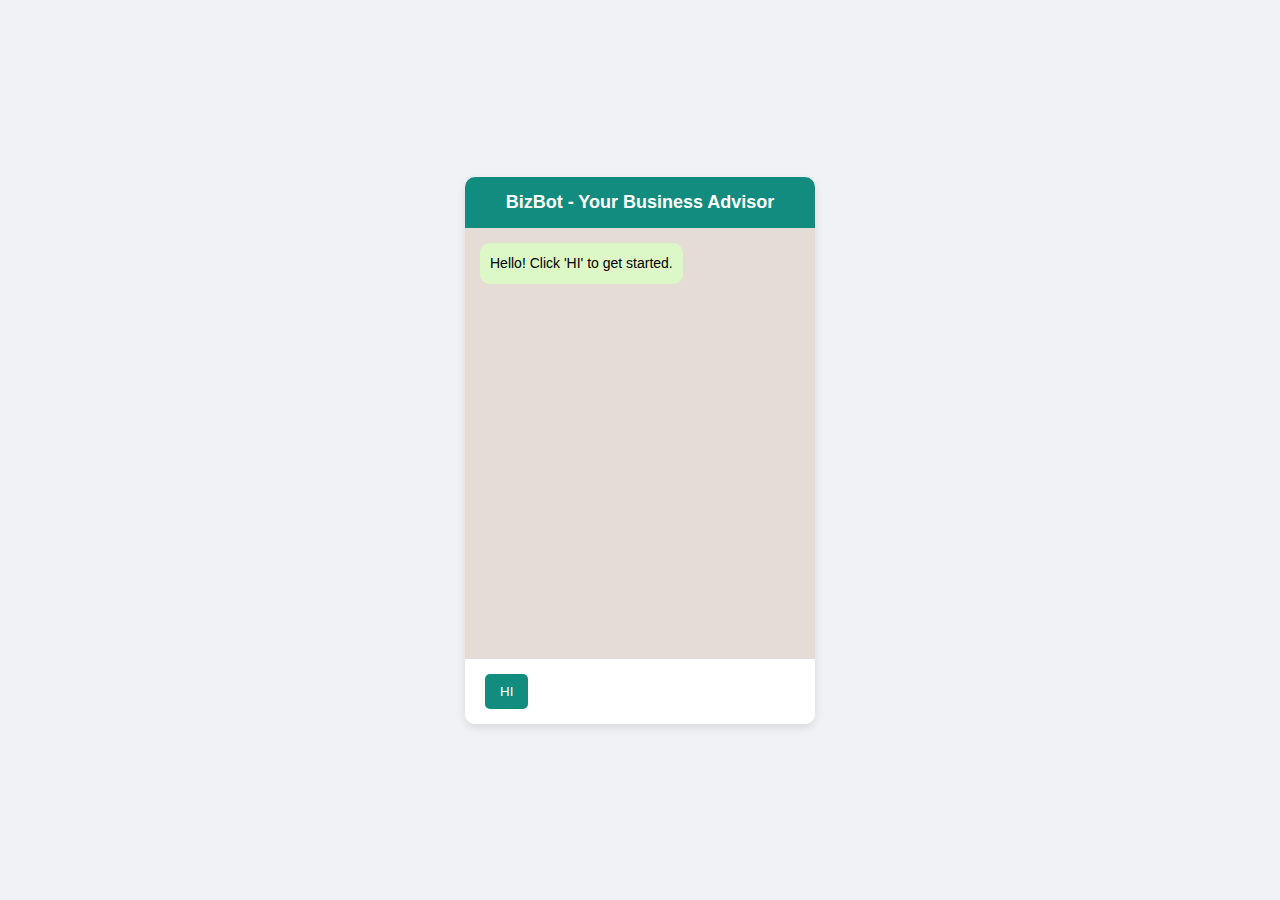
<file: index.html>
<!DOCTYPE html>
<html lang="en">
<head>
    <meta charset="UTF-8">
    <meta name="viewport" content="width=device-width, initial-scale=1.0">
    <title>BizBot - AI Business Chatbot</title>
</head>
<style>
body {
    font-family: Arial, sans-serif;
    background-color: #f0f2f5; /* Neutral background */
    display: flex;
    justify-content: center;
    align-items: center;
    height: 100vh;
    margin: 0;
}

.chat-container {
    width: 350px;
    background: #ffffff;
    border-radius: 10px;
    box-shadow: 0 4px 10px rgba(0, 0, 0, 0.1);
    overflow: hidden;
    display: flex;
    flex-direction: column;
}

.chat-header {
    background: #128C7E; /* WhatsApp Green */
    color: #fff;
    padding: 15px;
    text-align: center;
    font-size: 18px;
    font-weight: bold;
}

.chat-box {
    height: 400px;
    padding: 15px;
    overflow-y: auto;
    display: flex;
    flex-direction: column;
    gap: 10px;
    background: #e5ddd5; /* Subtle background for messages */
}

.bot-message, .user-message {
    padding: 10px;
    border-radius: 10px;
    max-width: 80%;
    font-size: 14px;
    line-height: 1.5;
}

.bot-message {
    background: #DCF8C6; /* Light green like WhatsApp bot messages */
    color: #000;
    align-self: flex-start;
}

.user-message {
    background: #25D366; /* WhatsApp green */
    color: white;
    align-self: flex-end;
    text-align: right;
}

.chat-input {
    display: flex;
    padding: 10px;
    border-top: 1px solid #ddd;
    background: #ffffff;
}

.chat-input input {
    flex: 1;
    padding: 10px;
    border: 1px solid #ccc;
    border-radius: 5px;
    outline: none;
}

.chat-input button {
    background: #128C7E; /* Matches header */
    color: white;
    border: none;
    padding: 10px 15px;
    border-radius: 5px;
    margin-left: 10px;
    cursor: pointer;
}

.chat-input button:hover {
    background: #0e7a6d;
}

.ad-popup {
    position: fixed;
    bottom: 20px;
    right: 20px;
    background-color: #FF9800; /* More eye-catching */
    color: white;
    padding: 15px;
    border-radius: 10px;
    box-shadow: 0px 4px 6px rgba(0, 0, 0, 0.1);
    max-width: 300px;
    font-size: 14px;
    text-align: center;
    z-index: 1000;
}

.ad-popup a {
    color: #fff;
    font-weight: bold;
    text-decoration: none;
    display: block;
    margin-top: 5px;
}

.close-ad {
    background: none;
    border: none;
    color: white;
    font-size: 16px;
    position: absolute;
    top: 5px;
    right: 10px;
    cursor: pointer;
}

button {
    padding: 8px 12px;
    margin: 5px;
    border: none;
    background-color: #128C7E;
    color: white;
    border-radius: 5px;
    cursor: pointer;
}

button:hover {
    background-color: #0e7a6d;
}

.ad-popup {
    position: fixed;
    top: 50%;
    left: 50%;
    transform: translate(-50%, -50%);
    background-color: #25d366;
    color: white;
    padding: 20px;
    border-radius: 12px;
    box-shadow: 0px 5px 15px rgba(0, 0, 0, 0.2);
    max-width: 320px;
    font-size: 15px;
    text-align: center;
    z-index: 1000;
    animation: fadeIn 0.5s ease-in-out;
}

.ad-popup a {
    display: inline-block;
    background: white;
    color: #25d366;
    font-weight: bold;
    text-decoration: none;
    padding: 10px 15px;
    border-radius: 5px;
    margin-top: 10px;
    transition: 0.3s ease;
}

.ad-popup a:hover {
    background: #1da851;
    color: white;
}

.close-ad {
    background: none;
    border: none;
    color: white;
    font-size: 18px;
    position: absolute;
    top: 8px;
    right: 12px;
    cursor: pointer;
}

/* Smooth fade-in animation */
@keyframes fadeIn {
    from {
        opacity: 0;
        transform: translate(-50%, -60%);
    }
    to {
        opacity: 1;
        transform: translate(-50%, -50%);
    }
}



</style>
<body>
    <div class="chat-container">
        <div class="chat-header">BizBot - Your Business Advisor</div>
        <div class="chat-box" id="chat-box">
            <div class="bot-message">Hello! Click 'HI' to get started.</div>
        </div>
        <div class="chat-input">
            <button onclick="startBusinessFlow()">HI</button>
        </div>
    </div>
    <script>
document.addEventListener("DOMContentLoaded", () => {
    const chatBox = document.getElementById("chat-box");

    function appendMessage(text, sender) {
        const messageDiv = document.createElement("div");
        messageDiv.classList.add(sender === "bot" ? "bot-message" : "user-message");
        messageDiv.innerText = text;
        chatBox.appendChild(messageDiv);
        chatBox.scrollTop = chatBox.scrollHeight;
    }

    function appendButton(text, callback) {
        const button = document.createElement("button");
        button.innerText = text;
        button.onclick = callback;
        chatBox.appendChild(button);
        chatBox.scrollTop = chatBox.scrollHeight;
    }

    function startBusinessFlow() {
        appendMessage("I need a business idea", "user");
        setTimeout(() => {
            appendMessage("What is your budget?", "bot");
            appendButton("$10", () => showBusinessIdeas(10));
            appendButton("$100", () => showBusinessIdeas(100));
            appendButton("$1,000", () => showBusinessIdeas(1000));
            appendButton("$10,000", () => showBusinessIdeas(10000));
        }, 500);
    }

    function showBusinessIdeas(budget) {
        appendMessage(`My budget is $${budget}`, "user");
        setTimeout(() => {
            appendMessage("Here are some business ideas for you:", "bot");

            const ideas = {
                10: [
                { 
    title: "Reselling Used Items", 
    description: {
        intro: "Reselling means buying used or unwanted items, making them look better, and selling them for a profit. You can start with things like clothes, shoes, or gadgets that people no longer use.",
        benefits: "You don’t need a lot of money to start. It’s good for the environment because items are reused instead of thrown away. You can make money quickly if you find good products to sell.",
        target: "This business is great for students, people who love shopping, and anyone who wants to make extra money.",
        model: "Find old or unwanted items from friends, family, or thrift stores. Clean them up, take nice pictures, and sell them online or to people around you.",
        setup: "Use Facebook Marketplace, Instagram, or WhatsApp groups to sell your items. You can also try eBay or other classified ads websites.",
        operation: "Take clear photos of the items, set a fair price, and describe them well. Respond quickly to buyers and be polite.",
        finance: "With just $10, you can buy a few used items and sell them for $50 or more, making a good profit.",
        challenges: "Finding quality products may take time. Some people might try to scam you, so be careful when dealing with buyers.",
        conclusion: "Reselling is an easy way to make money. You can start small and grow by selling more valuable items.",
        additional: "You can expand by buying items in bulk or working with thrift stores to get better deals."
    }
},
{ 
    title: "Print-on-Demand Business", 
    description: {
        intro: "Print-on-Demand (POD) is a business where you sell custom-designed products like t-shirts, mugs, and phone cases without keeping stock. The products are only made when a customer orders them.",
        benefits: "You don’t need to buy products in advance, so there’s no risk of losing money. It’s easy to start, and you can be creative by making unique designs.",
        target: "This is great for artists, social media influencers, and people who love fashion or design.",
        model: "Create a design, upload it to a POD platform, and set your price. When someone orders, the platform prints and ships it while you earn a profit.",
        setup: "Sign up on websites like Printful, Teespring, or Redbubble. Create simple but attractive designs and upload them.",
        operation: "Share your designs on social media and tell people about them. You can also create an online store to attract more customers.",
        finance: "You can start for free by using online design tools. Your earnings depend on how many products you sell, with some people making $500 or more monthly.",
        challenges: "There is a lot of competition, and you need to promote your designs well to make sales.",
        conclusion: "Print-on-Demand is great if you love designing and can promote your work online.",
        additional: "Choosing a unique theme or niche for your designs can help you stand out."
    }
},
{ 
    title: "Affiliate Marketing", 
    description: {
        intro: "Affiliate marketing is a way to make money by recommending products or services to others. When someone buys through your special link, you earn a commission.",
        benefits: "You don’t need to create or sell your own products. It’s a good way to earn passive income over time.",
        target: "This is great for bloggers, social media influencers, YouTubers, and people who like recommending things to others.",
        model: "Join an affiliate program, get a unique link, and share it on your website, social media, or YouTube videos. When people buy through your link, you earn money.",
        setup: "Sign up for programs like Amazon Associates, Jumia, or Konga Affiliate and start promoting their products.",
        operation: "Write reviews, create videos, or share posts about products. The more people use your link, the more you earn.",
        finance: "You can earn anywhere from a few dollars to thousands of dollars per month, depending on how many people buy through your link.",
        challenges: "You need an audience who trusts your recommendations. It takes time to grow your influence.",
        conclusion: "Affiliate marketing is a long-term business, but with patience, it can become a great source of income.",
        additional: "Building an email list can help you get more buyers."
    }
},
{ 
    title: "Freelance Writing", 
    description: {
        intro: "Freelance writing means getting paid to write articles, blog posts, or other content for websites and businesses.",
        benefits: "You can work from anywhere, choose your clients, and get paid for your writing skills.",
        target: "Ideal for students, writers, and anyone who enjoys writing and storytelling.",
        model: "Write articles or other content and sell your services to clients who need them.",
        setup: "Sign up on websites like Fiverr, Upwork, or Freelancer. Create a profile showing your skills.",
        operation: "Apply for jobs, write quality content, and deliver on time. Build a reputation to get more work.",
        finance: "Beginners can earn $5 to $50 per article. With experience, earnings can reach $500 or more per month.",
        challenges: "Finding clients at the start can be difficult, and some clients may not pay well.",
        conclusion: "Freelance writing is a great way to make money, especially if you love writing.",
        additional: "Specializing in a niche like tech or finance can help you earn more."
    }
},
{ 
    title: "Mini Importation", 
    description: {
        intro: "Mini importation means buying small, affordable goods from China and selling them for a profit in Nigeria.",
        benefits: "You can buy products cheaply and sell them for a higher price, making good profit margins.",
        target: "Great for students, small business owners, and online sellers.",
        model: "Find popular products at low prices, buy in small quantities, and sell locally.",
        setup: "Use websites like AliExpress, 1688, or Alibaba to find cheap products.",
        operation: "Market your products through WhatsApp, Instagram, and Facebook ads.",
        finance: "With $10, you can buy small products and resell them for a 2-3x profit.",
        challenges: "Shipping takes time, and you need to make sure you buy from trusted suppliers.",
        conclusion: "Mini importation is profitable if you choose the right products.",
        additional: "Focus on trending or unique products for better sales."
    }
},
{ 
    title: "Handmade Crafts Selling", 
    description: {
        intro: "Making and selling handmade crafts like jewelry, candles, and art can be a great way to earn money.",
        benefits: "You can start with materials costing less than $10 and turn your hobby into a business.",
        target: "Perfect for creative people, artists, and those who enjoy DIY projects.",
        model: "Create unique handmade products and sell them through social media or craft marketplaces.",
        setup: "Use Instagram, WhatsApp, or Etsy to showcase and sell your crafts.",
        operation: "Take good pictures, price items fairly, and engage with potential customers.",
        finance: "Profits depend on your products, but selling small items can bring in $50 to $200 per month.",
        challenges: "It takes time to build an audience, and handmade items require effort.",
        conclusion: "A great business for creative individuals who enjoy making unique products.",
        additional: "Personalized or custom-made crafts sell better."}

    }
                ],
                100: [
                {
            "title": "Freelance Writing",
            "description": {
                "intro": "Freelance writing involves offering writing services to clients online. As a freelance writer, you can write blog posts, articles, product descriptions, whitepapers, and more. Companies, websites, and individuals constantly need written content, making this a lucrative business opportunity. With just a laptop and internet connection, you can start immediately and work from anywhere.",
                "benefits": "Low startup cost, flexible schedule, and high earning potential. Unlike traditional jobs, freelance writing allows you to choose your own clients and set your rates. You also get to work remotely, eliminating commuting costs. Additionally, as you gain experience, you can charge higher rates and specialize in profitable niches like finance or technology writing.",
                "target": "Bloggers, content creators, businesses needing copywriting. Many companies need quality content to attract traffic and engage their audience. Bloggers often outsource their writing to freelancers to maintain consistency. Digital marketers also hire writers for ad copy and sales pages.",
                "model": "Create profiles on Fiverr, Upwork, or reach out to clients directly. These platforms connect freelancers with clients looking for content. You can also pitch businesses via LinkedIn or cold emails to find clients.",
                "setup": "Set up a professional portfolio and start applying for writing gigs. Having samples of your work is crucial to showcase your skills. You can create a blog or use platforms like Medium to publish your writing.",
                "operation": "Deliver high-quality content, meet deadlines, and build client relationships. Strong research skills and proper grammar are essential. The more reliable and skilled you are, the better your chances of securing repeat clients.",
                "finance": "Earn from $50 to $500 per article depending on niche and experience. Beginners may start with lower rates, but experienced writers can earn significantly more, especially in technical or specialized industries.",
                "challenges": "Finding consistent clients, competition, and pricing your services. The market is competitive, so standing out requires effort. New freelancers may struggle to get clients initially but can build a reputation over time.",
                "conclusion": "Freelance writing is a profitable skill-based business with growth potential. It offers financial freedom, flexible working hours, and opportunities for specialization in high-paying niches.",
                "additional": "Specialize in niches like finance, health, or technology for better rates. Having expertise in a particular field makes your writing more valuable, allowing you to charge premium prices."
            }
        },
        {
            "title": "Print on Demand",
            "description": {
                "intro": "Print on demand allows you to sell custom-designed products without holding inventory. This business model enables entrepreneurs to create unique designs and sell them on t-shirts, mugs, phone cases, and other merchandise. Products are only printed and shipped when a customer places an order, eliminating the need for upfront investment in stock.",
                "benefits": "No upfront inventory costs, passive income, and global reach. Since there is no need to buy bulk products, the risk is low. Once designs are uploaded, they can generate sales over time without continuous effort. Additionally, you can sell to customers worldwide through platforms like Redbubble, Teespring, or your own website.",
                "target": "Artists, designers, and entrepreneurs looking to sell custom merchandise. Creative individuals can turn their art into profitable products. Business owners can use print-on-demand for branded merchandise.",
                "model": "Use platforms like Printify or Teespring to create and sell designs. These platforms integrate with e-commerce stores, allowing automated order processing and fulfillment.",
                "setup": "Sign up on a print-on-demand platform and upload unique designs. Choose a niche, such as motivational quotes or pet lovers, to target a specific audience. Create high-quality mockups to attract buyers.",
                "operation": "Promote your store via social media, SEO, and paid advertising. Success in print-on-demand depends on effective marketing. Running Facebook and Instagram ads can help drive traffic to your store.",
                "finance": "Potential to earn $100 to $5,000 monthly based on sales volume. Your profit depends on product pricing, marketing effectiveness, and audience engagement.",
                "challenges": "Design competition, marketing costs, and long shipping times. With many sellers in the market, standing out requires unique designs and effective branding.",
                "conclusion": "A creative and scalable business ideal for passive income. Entrepreneurs can generate steady revenue by continuously adding new designs and optimizing marketing strategies.",
                "additional": "Focus on niche designs or trending topics to increase sales. Researching market trends and leveraging social media influencers can boost brand visibility."
            }
        },
        {
            "title": "Social Media Management",
            "description": {
                "intro": "Social media management involves handling social accounts for businesses. Brands need active social media presence to engage customers, promote products, and drive sales. As a social media manager, you’ll create content, schedule posts, and interact with audiences.",
                "benefits": "High demand, flexible work schedule, and recurring income. Most businesses recognize the importance of social media marketing, making this a sustainable career. You can work with multiple clients at once, increasing your earnings.",
                "target": "Small businesses, influencers, and brands needing social media growth. Many companies lack the time or expertise to manage social accounts effectively.",
                "model": "Offer services like content creation, engagement, and ad management. Some clients may require full management, while others only need specific services like analytics reporting.",
                "setup": "Create a business page and showcase past social media work. Having an Instagram or Facebook page demonstrating your skills can attract potential clients.",
                "operation": "Manage posting schedules, reply to comments, and analyze growth metrics. Consistency and engagement are crucial for success.",
                "finance": "Charge $100 to $1,000 per client monthly depending on services. Some clients prefer monthly retainers, while others pay per project.",
                "challenges": "Client retention, staying updated on trends, and handling multiple accounts. Social media algorithms change frequently, requiring continuous learning.",
                "conclusion": "A profitable business for those skilled in social media marketing. Successful social media managers build long-term relationships with clients.",
                "additional": "Offer bundled services like graphic design or influencer outreach. Expanding your skillset increases your value to clients."
            }
        }

                ],
                1000: [
                {
            "title": "E-commerce Store",
            "description": {
                "intro": "An e-commerce store allows you to sell physical or digital products online. With $1,000, you can invest in setting up a professional website, sourcing products, and running ads to attract customers. Whether you sell handmade crafts, electronics, or dropshipped items, e-commerce offers limitless potential.",
                "benefits": "Scalable business model, global reach, and passive income potential. With automation tools, you can manage orders and customer service efficiently. The demand for online shopping continues to grow, making this a profitable venture.",
                "target": "Entrepreneurs, retailers, and small business owners looking to sell online. Ideal for those who want to leverage the power of digital marketing to reach a broad audience.",
                "model": "Create an online store using Shopify, WooCommerce, or BigCommerce. Choose between selling physical goods, digital products, or drop shipping. Use SEO and social media marketing to attract traffic.",
                "setup": "Invest in a domain, web hosting, and product inventory. Design a user-friendly website and optimize product listings with high-quality images and descriptions.",
                "operation": "Manage inventory, process orders, and handle customer service. Utilize automation tools to streamline operations and improve efficiency.",
                "finance": "Potential to earn $1,000 to $10,000+ monthly depending on product selection and marketing efforts. The key is to reinvest profits into scaling your business.",
                "challenges": "Inventory management, competition, and advertising costs. Success depends on selecting the right niche and executing effective marketing strategies.",
                "conclusion": "E-commerce is a lucrative business with the right strategy and persistence. With proper planning and execution, you can build a brand that generates consistent income.",
                "additional": "Consider niche products or unique branding to stand out. Offering exceptional customer service and optimizing the user experience will help you build a loyal customer base."
            }
        },
        {
            "title": "Digital Marketing Agency",
            "description": {
                "intro": "A digital marketing agency helps businesses grow their online presence through SEO, social media marketing, email marketing, and paid ads. With $1,000, you can set up a professional website, invest in online courses to improve your skills, and run ads to attract clients.",
                "benefits": "High demand, recurring revenue, and remote work flexibility. Businesses are constantly looking for marketing professionals to increase their reach and conversions.",
                "target": "Small businesses, startups, and e-commerce brands looking to boost their online presence. Many businesses prefer outsourcing digital marketing rather than hiring an in-house team.",
                "model": "Offer services like Facebook Ads, Google Ads, SEO, and content marketing. Create service packages to cater to different client needs and budgets.",
                "setup": "Build a website, set up a portfolio, and start networking. Utilize platforms like LinkedIn, Facebook groups, and freelance websites to find potential clients.",
                "operation": "Manage marketing campaigns, analyze performance, and optimize strategies. Provide value through case studies and reports to retain long-term clients.",
                "finance": "Charge $500 to $5,000 per client per month, depending on services. As you scale, you can hire a team and take on multiple clients simultaneously.",
                "challenges": "Client acquisition, staying updated with marketing trends, and proving ROI. The digital marketing space is competitive, requiring continuous learning and adaptation.",
                "conclusion": "A profitable business with low overhead and high earning potential. Those with strong marketing skills can build a thriving agency and scale over time.",
                "additional": "Specialize in a niche, such as real estate, healthcare, or e-commerce, to stand out. Offering a unique value proposition will help you differentiate from competitors."
            }
        }
                ],
                10000: [
                {
            "title": "E-commerce Brand with Private Labeling",
            "description": {
                "intro": "With $10,000, you can launch an e-commerce brand with private labeling. Instead of dropshipping, you create your own branded products, which increases customer trust and long-term profitability. This budget allows you to source high-quality products, invest in branding, and run marketing campaigns for visibility.",
                "benefits": "Higher profit margins, brand recognition, and customer loyalty. Unlike dropshipping, private labeling gives you control over product quality and pricing, helping you stand out in the market.",
                "target": "Aspiring entrepreneurs, e-commerce sellers, and those looking to build a sustainable online brand. Ideal for individuals who want to establish a unique product line rather than relying on generic products.",
                "model": "Source products from manufacturers, customize them with your branding, and sell through your website or marketplaces like Amazon and Etsy. Use influencer marketing and paid ads to scale your business.",
                "setup": "Invest in product samples, packaging, and branding. Set up an online store using Shopify, WooCommerce, or Amazon FBA. Ensure your website is optimized for conversions.",
                "operation": "Manage supplier relationships, handle fulfillment, and optimize ad campaigns. Use analytics tools to monitor sales and customer behavior.",
                "finance": "Potential to earn $5,000 to $50,000 monthly depending on product demand and marketing strategies. Reinvesting profits into inventory and ads can accelerate growth.",
                "challenges": "Higher upfront costs, supply chain management, and the need for effective branding. Success depends on product differentiation and strong marketing strategies.",
                "conclusion": "Private labeling is a profitable business model for those willing to invest in branding and marketing. A well-executed strategy can lead to long-term success and scalability.",
                "additional": "Consider using fulfillment services like Amazon FBA or third-party logistics providers to streamline operations. Customer retention strategies such as loyalty programs can further increase profitability."
            }
        },
        {
            "title": "Full-Scale Digital Marketing Agency",
            "description": {
                "intro": "With a $10,000 budget, you can establish a full-scale digital marketing agency. Unlike a freelance setup, this allows you to hire a small team, invest in premium tools, and run paid advertising campaigns to attract high-ticket clients. The demand for digital marketing services is growing as businesses shift online.",
                "benefits": "Scalability, high-income potential, and recurring revenue. With a team in place, you can handle multiple clients and offer diverse services like SEO, PPC, social media marketing, and conversion optimization.",
                "target": "Medium-sized businesses, startups, and e-commerce brands looking to scale their online presence. Ideal for entrepreneurs with marketing expertise who want to build a long-term agency business.",
                "model": "Offer full-service digital marketing packages, including content creation, paid ads, and SEO. Position your agency as a results-driven solution for business growth.",
                "setup": "Invest in a professional website, branding, and automation tools like CRM software. Hire a team of specialists (freelancers or employees) to deliver high-quality services.",
                "operation": "Develop marketing strategies, execute campaigns, and optimize for better performance. Track key performance indicators (KPIs) to ensure client satisfaction and retention.",
                "finance": "Charge $1,500 to $10,000 per client per month. A successful agency can generate six to seven figures annually by maintaining a steady client base.",
                "challenges": "Client acquisition, project management, and staying updated with digital trends. Building a reputable agency takes time and consistent effort.",
                "conclusion": "With the right strategy, a digital marketing agency can become a highly profitable business. Investing in skilled personnel and premium tools enhances service quality and results.",
                "additional": "Consider specializing in high-paying niches like real estate, healthcare, or e-commerce. Offering long-term contracts and performance-based pricing can improve revenue stability."
            }
        },
        {
            "title": "Niche Subscription Box Service",
            "description": {
                "intro": "A subscription box business is an excellent way to create a recurring revenue stream. With $10,000, you can launch a niche subscription box service offering curated products based on customer interests, such as gourmet foods, beauty products, or fitness gear.",
                "benefits": "Predictable monthly revenue, brand loyalty, and the ability to cater to a specific target audience. Subscription models create a sense of exclusivity and repeat customers.",
                "target": "Consumers looking for convenience, curated experiences, and specialty products. Ideal for entrepreneurs who enjoy product curation and customer engagement.",
                "model": "Curate a selection of products, package them as a subscription box, and offer different pricing tiers. Ship boxes on a monthly or quarterly basis.",
                "setup": "Choose a niche, build a website with a subscription model (using platforms like Cratejoy or Shopify), and negotiate with suppliers for bulk pricing.",
                "operation": "Manage inventory, process subscriptions, and optimize marketing campaigns through social media and influencer partnerships.",
                "finance": "Potential to generate $10,000+ in recurring monthly revenue with 500+ subscribers. Profit margins depend on product sourcing and operational efficiency.",
                "challenges": "Managing logistics, customer retention, and competitive pricing can be challenging. Customer churn is a major risk that requires engagement strategies.",
                "conclusion": "Subscription boxes can build strong brand loyalty and a sustainable income. Unique themes and high-quality products help differentiate in the market.",
                "additional": "Leverage unboxing experiences and customer reviews to create viral marketing campaigns. Offering customization options increases customer retention."
            }
        },
        {
            "title": "Small-Scale Real Estate Investing",
            "description": {
                "intro": "With $10,000, you can enter the real estate market through options like wholesaling, fractional ownership, or short-term rental arbitrage. This allows you to leverage property investment without needing a large capital reserve.",
                "benefits": "Passive income potential, long-term asset appreciation, and diversification. Real estate remains one of the most secure wealth-building strategies.",
                "target": "Aspiring investors, entrepreneurs seeking passive income, and individuals looking to enter the property market with minimal capital.",
                "model": "Invest in real estate crowdfunding, buy rental properties through lease options, or wholesale properties by securing contracts and selling them to other investors.",
                "setup": "Research local markets, build a network of real estate professionals, and leverage financing options such as seller financing or joint ventures.",
                "operation": "Manage rental properties, analyze market trends, and secure profitable investment deals. Optimize short-term rentals with platforms like Airbnb.",
                "finance": "Potential returns vary, with some strategies yielding 10-30% ROI. Rental properties can generate $500-$2,000/month in passive income.",
                "challenges": "Market fluctuations, property management complexities, and regulatory changes. Success requires market knowledge and strategic investments.",
                "conclusion": "Real estate can be a lucrative investment with the right approach. Leveraging alternative financing and strategic partnerships maximizes opportunities.",
                "additional": "Consider starting with rental arbitrage or crowdfunding before scaling into full property ownership. Networking with real estate professionals accelerates success."
            }
        }

                ]
            };

            ideas[budget].forEach((idea) => {
                appendButton(idea.title, () => showBusinessDetails(idea.title, idea.description));
            });
        }, 500);
    }

    function showBusinessDetails(title, description) {
        appendMessage(`Business Idea: ${title}`, "bot");
        appendMessage(`Introduction: ${description.intro}`, "bot");
        appendMessage(`Benefits/Advantages: ${description.benefits}`, "bot");
        appendMessage(`Target Market: ${description.target}`, "bot");
        appendMessage(`Business Model: ${description.model}`, "bot");
        appendMessage(`Setup/Start Process: ${description.setup}`, "bot");
        appendMessage(`Operation/Management: ${description.operation}`, "bot");
        appendMessage(`Financial Projection: ${description.finance}`, "bot");
        appendMessage(`Challenges & Risks: ${description.challenges}`, "bot");
        appendMessage(`Conclusion: ${description.conclusion}`, "bot");
        appendMessage(`Additional Information: ${description.additional}`, "bot");

        setTimeout(() => {
            appendMessage("If you like what you see, help support our good work by donating to Opay: Hassan Fawaz Oladipupo - 8086556841.", "bot");
        }, 1000);
    }

    document.querySelector(".chat-input button").addEventListener("click", startBusinessFlow);
});

function showAdPopup() {
    const adPopup = document.createElement("div");
    adPopup.classList.add("ad-popup");
    adPopup.innerHTML = `
        <p>🚀 Boost your social presence and promote your product!<br>Gain access to exclusive tools on <strong>Connect Camp</strong>.</p>
        <a href="https://conectcamp.com.ng" target="_blank">Visit Connect Camp</a>
        <button class="close-ad">✖</button>
    `;
    document.body.appendChild(adPopup);

    document.querySelector(".close-ad").addEventListener("click", () => {
        adPopup.remove();
    });
}

// Show ad popup after 10 seconds
setTimeout(showAdPopup, 10000);



    </script>
</body>
</html>
</file>
